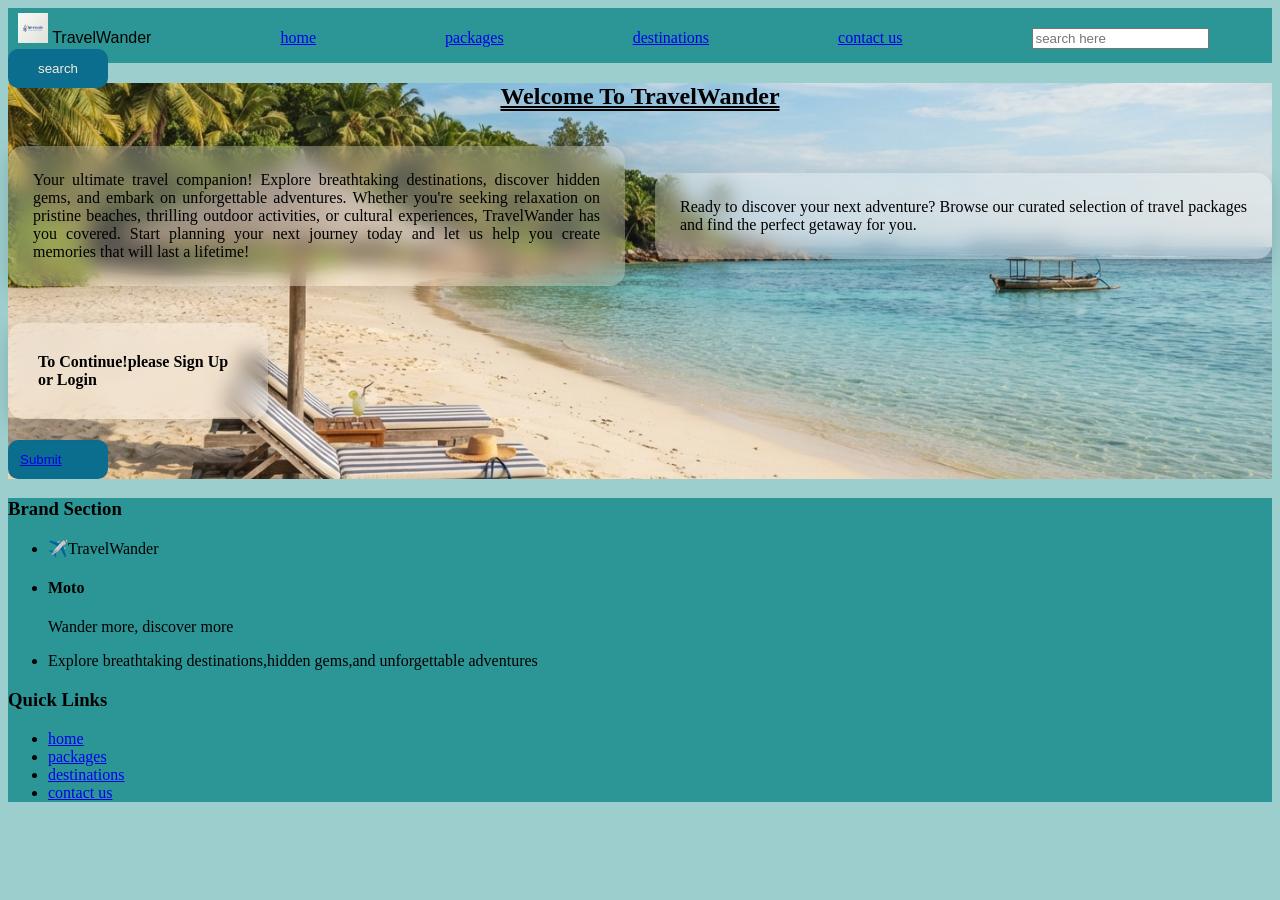
<file: index.html>
<!DOCTYPE html>
    <html>
        <head>
            <meta charset="UTF-8">
            <meta name="viewport" content="width=device-width" initial-scale="1.0">
            <meta name="Description" content="My Travel Website">
            <link rel="stylesheet" href="styles.css">
            <title>
                My Travel Website
            </title>
        </head>
        <header>
            <nav id="navbar">
                <a id="logo" ><img src="images/travelwanderlogo.jpg" style="height:30px;width:30px; padding-left: 10px;"> TravelWander</a>
                <a href="index.html">home</a>
                <a href="packages.html">packages</a>
                <a href="destination.html">destinations</a>
                <a href="contact.html">contact us</a>
                <input placeholder="search here">
                <button>search</button>
            </nav>
        </header>
        <main id="new">
            <section>
                <h2>
                    Welcome to TravelWander
                </h2>
                <div class="text-row">
                        <p class="contact-card">
                            Your ultimate travel companion! Explore breathtaking destinations, discover hidden gems, and embark on unforgettable adventures. Whether you're seeking relaxation on pristine beaches, thrilling outdoor activities, or cultural experiences, TravelWander has you covered. Start planning your next journey today and let us help you create memories that will last a lifetime!
                        </p>
                         <p class="contact-card">
                            Ready to discover your next adventure? Browse our curated selection of travel packages and find the perfect getaway for you.
                        </p>
                </div>
               
            </section>
            <div>
                <h4 class="contact-card">To Continue!please Sign Up or Login</h4>
                <button type="submit"><a href="login page.html">Submit</a></button>
            </div>
            

            </section>
        </main>
        <footer>
            <section>
                <h3>Brand Section</h3>
                <ul>
                    <li>✈️TravelWander</li>
                    <li><h4>Moto</h4>
                    <p>Wander more, discover more</p>
                    </li>
                    <li>Explore breathtaking destinations,hidden gems,and unforgettable adventures</li>
                </ul>
            </section>
            <section>
                <h3>Quick Links</h3>
                <ul>
                  <li><a href="index.html">home</a></li>
                  <li><a href="packages.html">packages</a></li>
                  <li> <a href="destination.html">destinations</a></li>
                  <li><a href="contact.html">contact us</a></li>
                </ul>
            </section>
        </footer>
    </html>
</file>
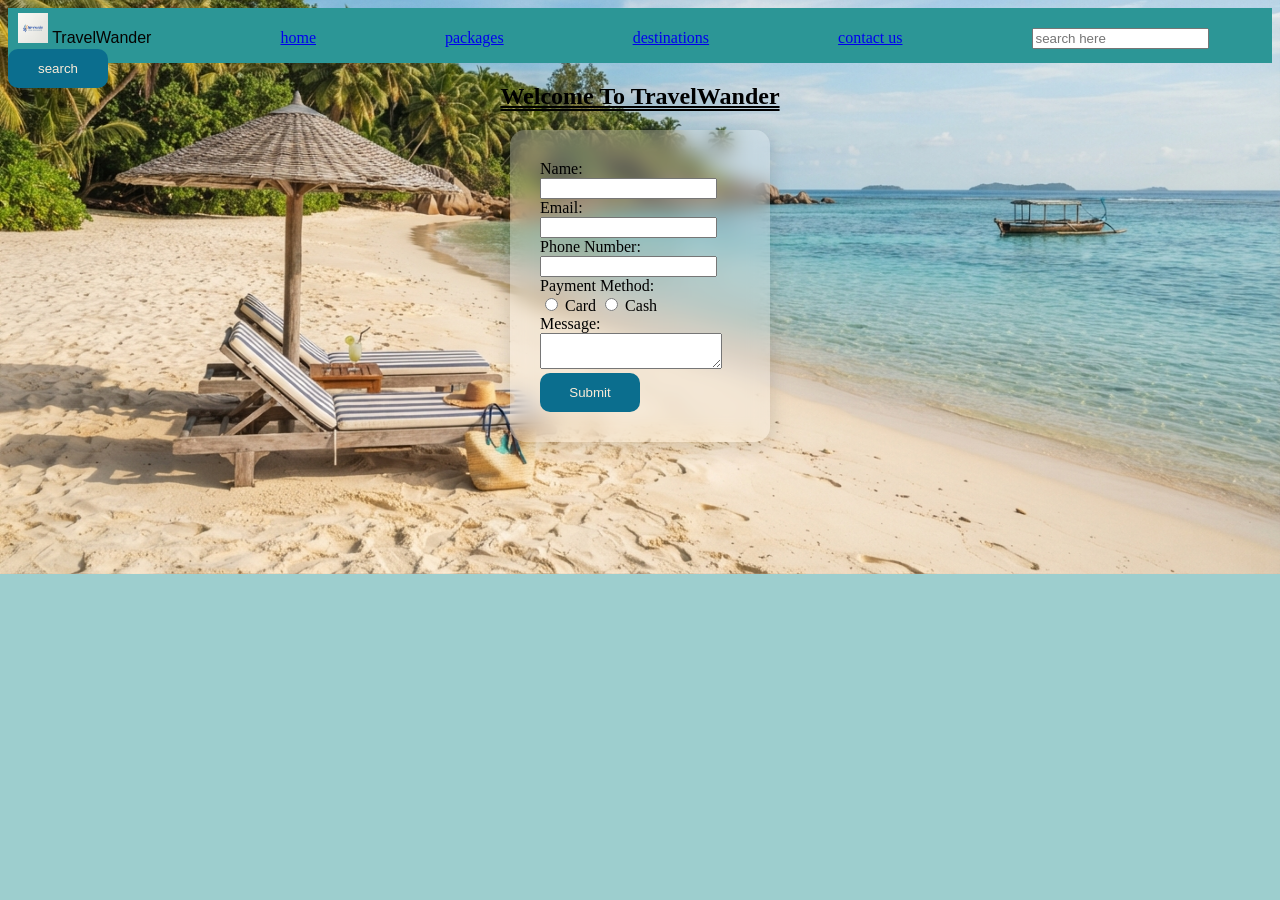
<file: contact.html>
<!DOCTYPE html>
<html>
    <head>
        <meta charset="UTF-8">
        <meta name="viewport" content="width=device-width, initial-scale=1.0">
        <meta name="Description" content="My Travel Website">
        <link rel="stylesheet" href="styles.css">
        <title>For Contacts</title>
    </head>
    <body id="new">
        <header>
            <nav id="navbar">
                <a id="logo"><img src="images/travelwanderlogo.jpg" style="height:30px;width:30px; padding-left: 10px;"> TravelWander</a>
                <a href="index.html">home</a>
                <a href="packages.html">packages</a>
                <a href="destination.html">destinations</a>
                <a href="contact.html">contact us</a>
                <input placeholder="search here">
                <button>search</button>
            </nav>
        </header>
        
        <main>
            <section>
                <h2>Welcome to TravelWander</h2>
            </section>
            
            <div class="container">
                <div class="contact-card">
                    <form action="thankyou.html" method="get">
                        <label for="name">Name:</label>
                        <input type="text" id="name" name="name" required>
                        
                        <label for="email">Email:</label>
                        <input type="email" id="email" name="email" required>
                        
                        <label for="number">Phone Number:</label>
                        <input type="tel" id="number" name="number" required>
                        
                        <label>Payment Method:</label>
                        <div>
                            <input type="radio" id="card" name="payment_method" value="card">
                            <label for="card">Card</label>
                            
                            <input type="radio" id="cash" name="payment_method" value="cash">
                            <label for="cash">Cash</label>
                        </div>
                        
                        <label for="message">Message:</label>
                        <textarea id="message" name="message" required></textarea>
                        
                        <button type="submit">Submit</button>
                    </form>
                </div>
            </div>
        </main>
    </body>
</html>
</file>
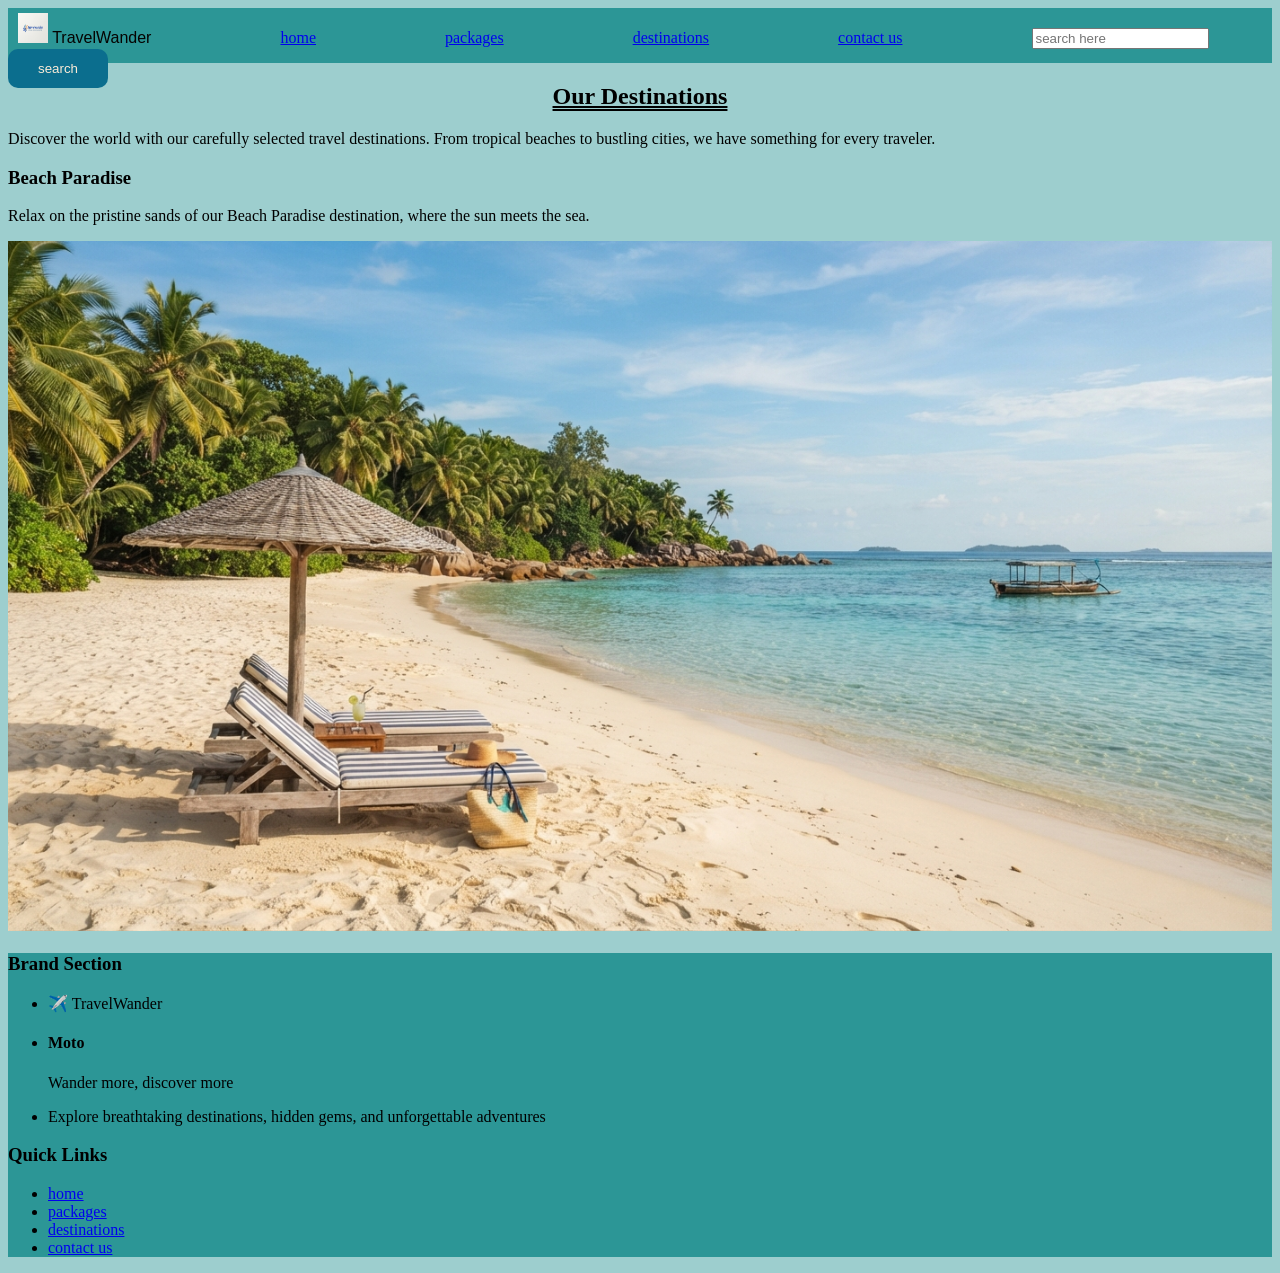
<file: destination.html>
<!DOCTYPE html>
<html>
    <head>
        <meta charset="UTF-8">
        <meta name="viewport" content="width=device-width, initial-scale=1.0">
        <meta name="Description" content="My Travel Website">
        <link rel="stylesheet" href="styles.css">
        <title>Destinations</title>
    </head>
    <body>
        <header>
            <nav id="navbar">
                <a id="logo"><img src="images/travelwanderlogo.jpg" style="height:30px;width:30px; padding-left: 10px;"> TravelWander</a>
                <a href="index.html">home</a>
                <a href="packages.html">packages</a>
                <a href="destination.html">destinations</a>
                <a href="contact.html">contact us</a>
                <input placeholder="search here">
                <button>search</button>
            </nav>
        </header>
        
        <main>
            <section>
                <h2>Our Destinations</h2>
                <p>Discover the world with our carefully selected travel destinations. From tropical beaches to bustling cities, we have something for every traveler.</p>
            </section>
            
            <section>
                <h3>Beach Paradise</h3>
                <p>Relax on the pristine sands of our Beach Paradise destination, where the sun meets the sea.</p>
                <img src="images/beech.jpg" alt="Beach Paradise" style="max-width: 100%; height: auto;">
            </section>
        </main>
    </body>
     <footer>
            <section>
                <h3>Brand Section</h3>
                <ul>
                    <li>✈️ TravelWander</li>
                    <li>
                        <h4>Moto</h4>
                        <p>Wander more, discover more</p>
                    </li>
                    <li>Explore breathtaking destinations, hidden gems, and unforgettable adventures</li>
                </ul>
            </section>
            <section>
                <h3>Quick Links</h3>
                <ul>
                    <li><a href="index.html">home</a></li>
                    <li><a href="packages.html">packages</a></li>
                    <li><a href="destination.html">destinations</a></li>
                    <li><a href="contact.html">contact us</a></li>
                </ul>
            </section>
        </footer>
</html>
</file>
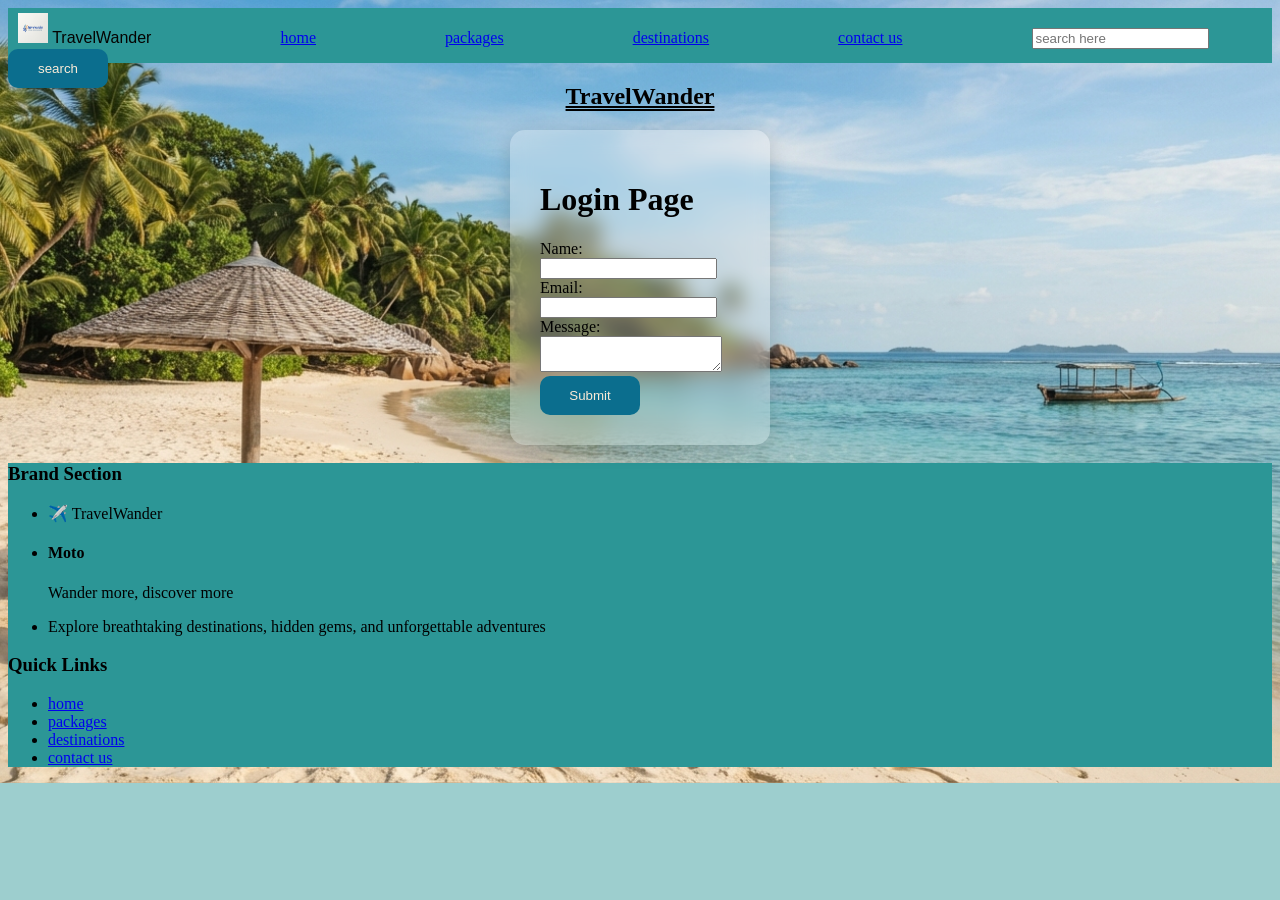
<file: login page.html>
<!DOCTYPE html>
<html>
    <head>
        <title>Login</title>
        <meta charset="UTF-8">
        <meta name="viewport" content="width=device-width, initial-scale=1.0">
        <meta name="Description" content="My Travel Website">
        <link rel="stylesheet" href="styles.css">
    </head>
    <body id="new">
        <header>
            <nav id="navbar">
                <a id="logo"><img src="images/travelwanderlogo.jpg" style="height:30px;width:30px; padding-left: 10px;"> TravelWander</a>
                <a href="index.html">home</a>
                <a href="packages.html">packages</a>
                <a href="destination.html">destinations</a>
                <a href="contact.html">contact us</a>
                <input placeholder="search here">
                <button>search</button>
            </nav>
        </header>
        
        <main>
            <h2>TravelWander</h2>
            <div class="container">
                <div class="contact-card">
                    <h1>Login Page</h1>
                    <form action="destination.html" method="get">
                        <label for="name" class="form">Name:</label>
                        <input type="text" id="name" name="name" required>
                        
                        <label for="email" class="form">Email:</label>
                        <input type="email" id="email" name="email" required>
                        
                        <label for="message" class="form">Message:</label>
                        <textarea id="message" name="message" required></textarea>
                        
                        <button type="submit" class="form">Submit</button>
                    </form>
                </div>
            </div>
        </main>
    </body>
    <footer>
            <section>
                <h3>Brand Section</h3>
                <ul>
                    <li>✈️ TravelWander</li>
                    <li>
                        <h4>Moto</h4>
                        <p>Wander more, discover more</p>
                    </li>
                    <li>Explore breathtaking destinations, hidden gems, and unforgettable adventures</li>
                </ul>
            </section>
            <section>
                <h3>Quick Links</h3>
                <ul>
                    <li><a href="index.html">home</a></li>
                    <li><a href="packages.html">packages</a></li>
                    <li><a href="destination.html">destinations</a></li>
                    <li><a href="contact.html">contact us</a></li>
                </ul>
            </section>
    </footer>
</html>
</file>
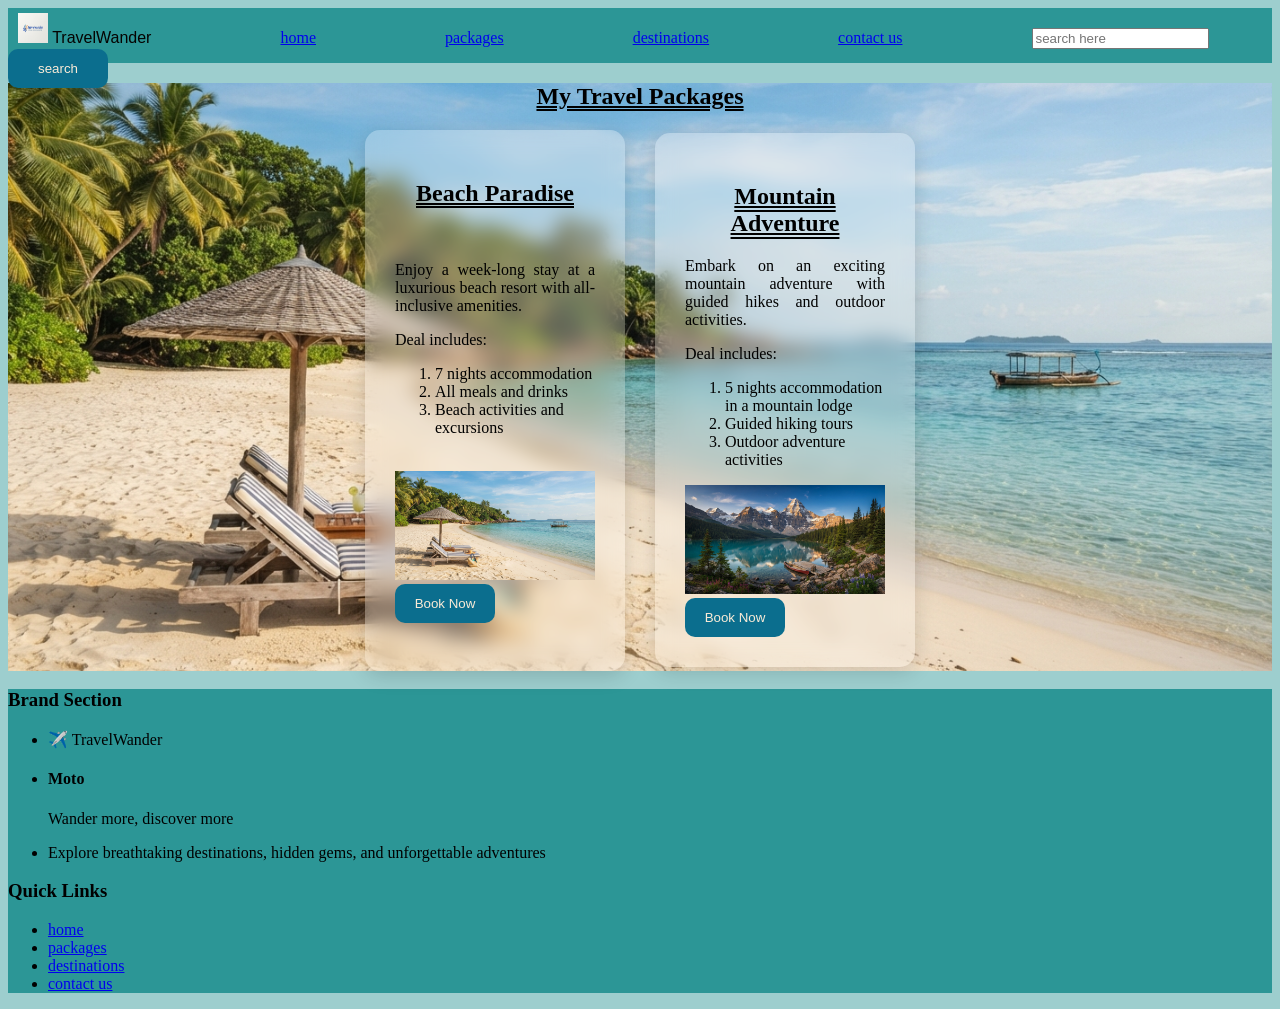
<file: packages.html>
<!DOCTYPE html>
<html lang="en">
    <head>
        <meta charset="UTF-8">
        <meta name="viewport" content="width=device-width, initial-scale=1.0">
        <meta name="Description" content="My Travel Website">
        <link rel="stylesheet" href="styles.css">
        <title>My Packages</title>
    </head>
    <body>
        <header>
            <nav id="navbar">
                <a id="logo"><img src="images/travelwanderlogo.jpg" style="height:30px;width:30px; padding-left: 10px;"> TravelWander</a>
                <a href="index.html">home</a>
                <a href="packages.html">packages</a>
                <a href="destination.html">destinations</a>
                <a href="contact.html">contact us</a>
                <input placeholder="search here">
                <button>search</button>
            </nav>
        </header>
        
        <main id="new">
            <section>
                <h2>My Travel Packages</h2>
            </section>
            
            <section class="container">
                <div class="contact-card">
                    <h2>Beach Paradise</h2>
                    <br>
                    <p>Enjoy a week-long stay at a luxurious beach resort with all-inclusive amenities.</p>
                    <p>Deal includes:</p>
                    <ol>
                        <li>7 nights accommodation</li>
                        <li>All meals and drinks</li>
                        <li>Beach activities and excursions</li>
                    </ol>
                    <br>
                    <img src="images/beech.jpg" alt="Beach Paradise" style="max-width: 100%; height: auto;">
                    <a href="contact.html"><button type="button">Book Now</button></a>
                    <br>
                    <br>
                </div>
                
                <div class="contact-card">
                    <h2>Mountain Adventure</h2>
                    <p>Embark on an exciting mountain adventure with guided hikes and outdoor activities.</p>
                    <p>Deal includes:</p>
                    <ol>
                        <li>5 nights accommodation in a mountain lodge</li>
                        <li>Guided hiking tours</li>
                        <li>Outdoor adventure activities</li>
                    </ol>
                    <img src="images/mountains.jpg" alt="Mountain Adventure" style="max-width: 100%; height: auto;">
                    <a href="contact.html"><button type="button">Book Now</button></a>
                </div>
            </section>
        </main>
        
        <footer>
            <section>
                <h3>Brand Section</h3>
                <ul>
                    <li>✈️ TravelWander</li>
                    <li>
                        <h4>Moto</h4>
                        <p>Wander more, discover more</p>
                    </li>
                    <li>Explore breathtaking destinations, hidden gems, and unforgettable adventures</li>
                </ul>
            </section>
            <section>
                <h3>Quick Links</h3>
                <ul>
                    <li><a href="index.html">home</a></li>
                    <li><a href="packages.html">packages</a></li>
                    <li><a href="destination.html">destinations</a></li>
                    <li><a href="contact.html">contact us</a></li>
                </ul>
            </section>
        </footer>
    </body>
</html>
</file>
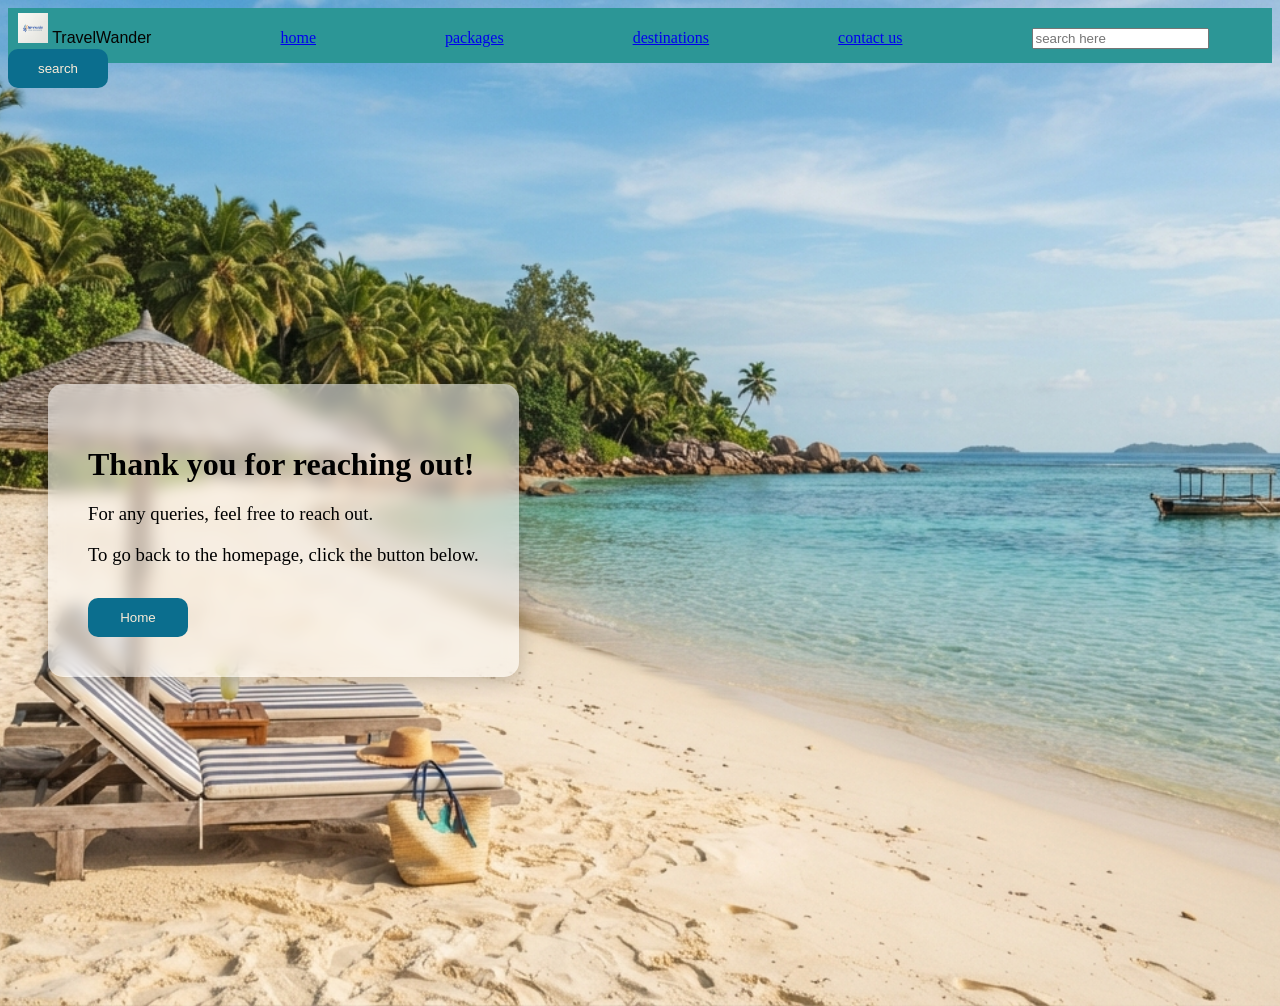
<file: thankyou.html>
<!DOCTYPE html>
<html>
    <head>
        <meta charset="UTF-8">
        <meta name="viewport" content="width=device-width, initial-scale=1.0">
        <meta name="Description" content="My Travel Website">
        <link rel="stylesheet" href="styles.css">
        <title>Thank You!</title>
    </head>
    <body id="new">
        <header>
            <nav id="navbar">
                <a id="logo"><img src="images/travelwanderlogo.jpg" style="height:30px;width:30px; padding-left: 10px;"> TravelWander</a>
                <a href="index.html">home</a>
                <a href="packages.html">packages</a>
                <a href="destination.html">destinations</a>
                <a href="contact.html">contact us</a>
                <input placeholder="search here">
                <button>search</button>
            </nav>
        </header>

        <main class="thankyou-content">
            <div class="thankyou-card">
                <h1>Thank you for reaching out!</h1>
                <h3>For any queries, feel free to reach out.</h3>
                <h3>To go back to the homepage, click the button below.</h3>
                <a href="index.html">
                    <button type="button">Home</button>
                </a>
            </div>
        </main>
    </body>
</html>
</file>
<file: styles.css>
body{
    background-color: #9dcece;
}

#navbar{
    background-color: #2c9696;
    height:45px;
    padding-top:5px;
    padding-bottom: 5px;
}

button{
    background-color: rgb(117, 117, 7);
    width:100px;
    padding: 12px;
    background: #0b6e8e;
    color: antiquewhite;
    border: none;
    border-radius: 10px;
    cursor: pointer;
}

button:hover{
    background-color: #3f8e0b;
}
#logo{
    color:rgb(5, 3, 1);
    font-family:'Franklin Gothic Medium', 'Arial Narrow', Arial, sans-serif;
}
a{
    margin-right:125px
}

h2{
    text-align: center;
    text-decoration: double underline;
    font-weight:75px;
    color:black;
    font-family: cursive;
    text-transform: capitalize;
}

p{
    color: black;
    text-align: justify;
    font-weight: light;
    text-transform:inherit;
}
.container{
    display: flex;
    justify-content: center;
    min-height: 100px;
    align-items: center;
    gap: 30px;
}
.contact-card{
    padding:30px;
    border-radius: 15px;
    width:200px;
    box-shadow: 0 5px 20px rgba(0,0,0,0.15);
    background:rgba(255,255,255,0.25);
    backdrop-filter:blur(10px);
}

.text-row{
    display:flex;
    justify-content: center;
    align-items: center;
    gap: 30px;
    margin-right: 0;
}

.text-row .contact-card{
    flex: 1;
    padding: 25px;
}
#boo{
    height: 200px;
    width:200px;
    display: inline-block;
    margin:20px auto;
}

#new{
    background-image: url(images/beech.jpg);
    background-size: cover;
    background-position: center;
    background-repeat: no-repeat;
}
#new::before{
    background: rgba(255,255,255,0.75);
}
.videos{
    width:350px;
    height:400px;
    margin:20px auto;
}
footer{
    background-color: #2c9696 ;

}

.thankyou-content{
    display: flex;
    align-items: center;
    min-height: calc(100vh - 45px);
    padding: 40px;
}

.thankyou-card{
    background: rgba(255,255,255,0.55);
    backdrop-filter: blur(8px);
    padding: 40px;
    border-radius: 15px;
    max-width: 500px;
    box-shadow: 0 5px 20px rgba(0,0,0,0.2);
}

.thankyou-card h1{
    text-align: left;
    font-size: 32px;
    margin-bottom: 20px;
    text-transform: none;
    text-decoration: none;
}

.thankyou-card h3{
    text-align: left;
    font-weight: normal;
    margin-bottom: 12px;
}

.thankyou-card button{
    margin-top: 20px;
}


/* Responsive Media Queries */
/* Tablets and small laptops */
@media (max-width: 768px) {
    #navbar{
        display: flex;
        flex-wrap: wrap;
        height: auto;
        padding: 10px;
        gap: 10px;
        justify-content: center;
    }

    #navbar a{
        margin-right: 20px;
        font-size: 14px;
    }

    #navbar input{
        width: 140px;
    }

    .container{
        flex-direction: column;
        gap: 20px;
    }

    .text-row{
        flex-direction: column;
        gap: 20px;
    }

    .contact-card{
        width: 90%;
        padding: 20px;
    }

    .thankyou-content{
        padding: 20px;
        justify-content: center;
    }

    .thankyou-card{
        max-width: 90%;
        padding: 25px;
    }

    .thankyou-card h1{
        font-size: 26px;
    }

    #boo{
        width: 150px;
        height: 150px;
    }

    .videos{
        width: 90%;
        height: auto;
    }

    h2{
        font-size: 22px;
    }
}

/* Mobile phones */
@media (max-width: 480px) {
    #navbar{
        flex-direction: column;
        align-items: center;
    }

    #navbar a{
        margin-right: 0;
        margin-bottom: 8px;
    }

    #logo{
        font-size: 16px;
        margin-bottom: 10px;
    }

    #navbar input{
        width: 90%;
        margin-bottom: 8px;
    }

    button{
        width: 100%;
    }

    .contact-card{
        width: 100%;
        padding: 15px;
    }

    .thankyou-card{
        max-width: 100%;
        padding: 20px;
    }

    .thankyou-card h1{
        font-size: 22px;
        text-align: center;
    }

    .thankyou-card h3{
        text-align: center;
        font-size: 15px;
    }

    #boo{
        width: 120px;
        height: 120px;
    }

    h2{
        font-size: 18px;
    }

    p{
        font-size: 14px;
    }
}
</file>
